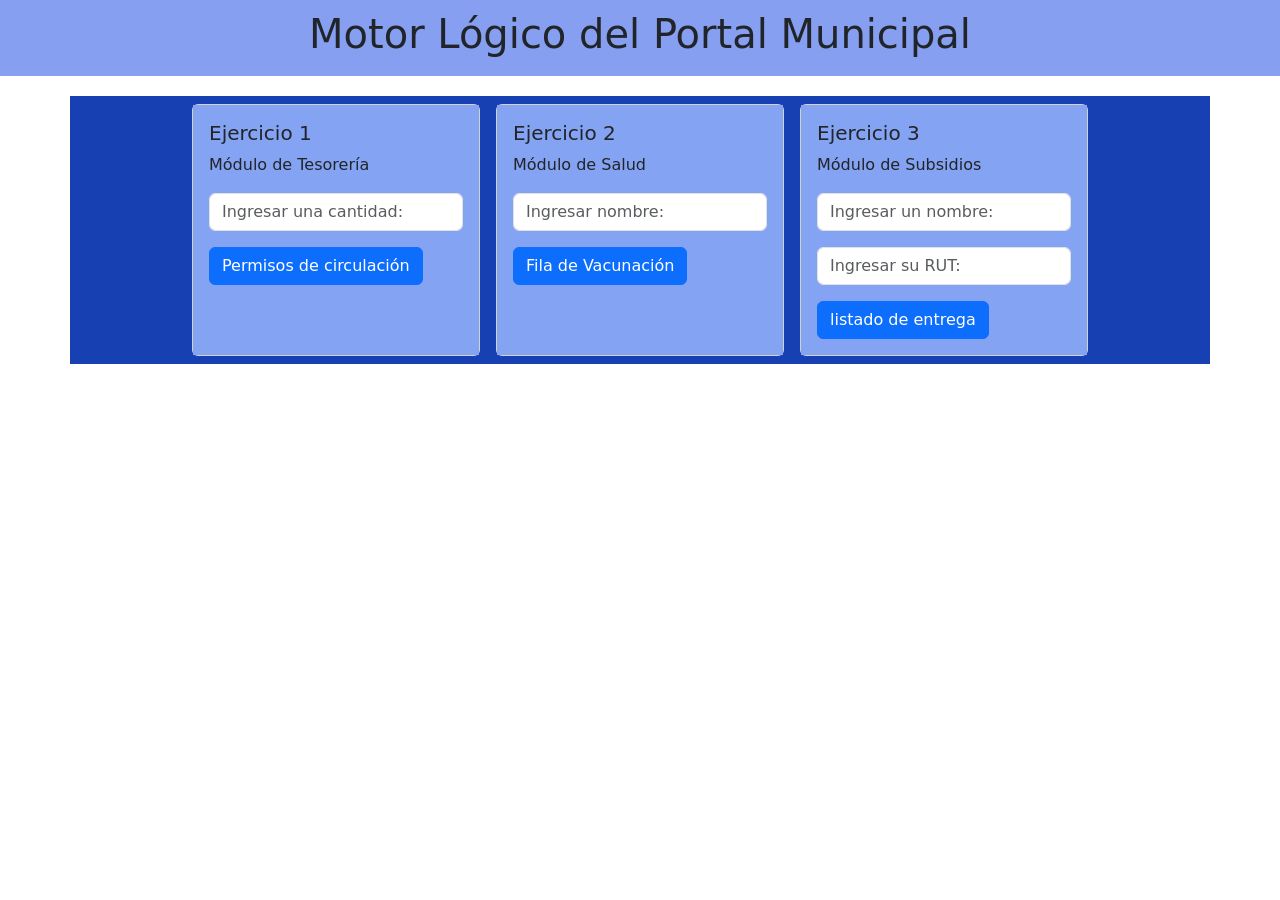
<file: Evaluacion_Práctica/index.html>
<!-- Inicio -->
<!DOCTYPE html>
<!-- Idioma -->
<html lang="es">

<!-- cabeza -->

<head>
    <meta charset="UTF-8">
    <meta name="viewport" content="width=device-width, initial-scale=1.0">
    <!-- Autor/a -->
    <meta name="Author" content="javierazapata@liceovvh.cl">
    <title>Motor Lógico</title>
    <!-- Estilos CSS -->
    <link rel="stylesheet" href="static/css/style.css">
    <!-- Bootstrap -->
    <link href="https://cdn.jsdelivr.net/npm/bootstrap@5.3.8/dist/css/bootstrap.min.css" rel="stylesheet"
        integrity="sha384-sRIl4kxILFvY47J16cr9ZwB07vP4J8+LH7qKQnuqkuIAvNWLzeN8tE5YBujZqJLB" crossorigin="anonymous">
</head>

<body>

    <header>
        <nav class="navegador navbar-expand-lg">
            <div class="container-fluid">
                <h1 class="titulo">Motor Lógico del Portal Municipal</h1>
                <button class="navbar-toggler" type="button" data-bs-toggle="collapse"
                    data-bs-target="#navbarSupportedContent" aria-controls="navbarSupportedContent"
                    aria-expanded="false" aria-label="Toggle navigation">
                    <span class="navbar-toggler-icon"></span>
                </button>
            </div>
        </nav>
    </header>

    <div class="container p-2 d-flex gap-3 flex-wrap">
        <div class="card" style="width: 18rem;">
            <div class="card-body">
                <h5 class="card-title">Ejercicio 1</h5>
                <p class="card-text">Módulo de Tesorería</p>
                <input type="text" class="form-control mb-3" id="input1" placeholder="Ingresar una cantidad: ">
                <a href="#" class="btn btn-primary" onclick="pagoPermisos()">Permisos de circulación</a>
                <div Id="container1" class="mt-4 d-none">
                    <h5>Resultados:</h5>
                    <div Id="result1" class="alert alert-success fw-bold">
                    </div>
                </div>
            </div>
        </div>

        <div class="card" style="width: 18rem;">
            <div class="card-body">
                <h5 class="card-title">Ejercicio 2</h5>
                <p class="card-text">Módulo de Salud</p>
                <input type="text" class="form-control mb-3" id="input2" placeholder="Ingresar nombre: ">
                <a href="#" class="btn btn-primary" onclick="filaVacunacion()">Fila de Vacunación</a>
                <div Id="container2" class="mt-4 d-none">
                    <h5>Resultados:</h5>
                    <li>
                        <ol></ol>
                    </li>
                    <div Id="result2" class="alert alert-success fw-bold">
                    </div>
                </div>
            </div>
        </div>

        <div class="card" style="width: 18rem;">
            <div class="card-body">
                <h5 class="card-title">Ejercicio 3</h5>
                <p class="card-text">Módulo de Subsidios</p>
                <input type="text" class="form-control mb-3" id="input3_1" placeholder="Ingresar un nombre: ">
                <input type="text" class="form-control mb-3" id="input3_2" placeholder="Ingresar su RUT: ">
                <a href="#" class="btn btn-primary" onclick="buscadorbeneficiador()">listado de entrega</a>
                <div Id="container3" class="mt-4 d-none">
                    <h5>Resultados:</h5>
                    <div Id="result3" class="alert alert-success fw-bold">
                    </div>
                </div>
            </div>
        </div>
    </div>
    
    <script src="static/js/script.js"></script>
</body>

</html>
</file>
<file: Evaluacion_Práctica/static/css/style.css>
* {
margin: 0;
padding: 0;
box-sizing: border-box;
}

.container {
    margin-top: 20px;
    background-color: #1740b3;
    display: flex;
    justify-content: center;
}

header {
display: flex;
justify-content: center;
background-color: #869ff0;
padding-top: 10px;
padding-bottom: 10px;
}

.card-body {
background-color: #85a3f3;

}

.card-img-top {
background-color: #ced5eb;
}
</file>
